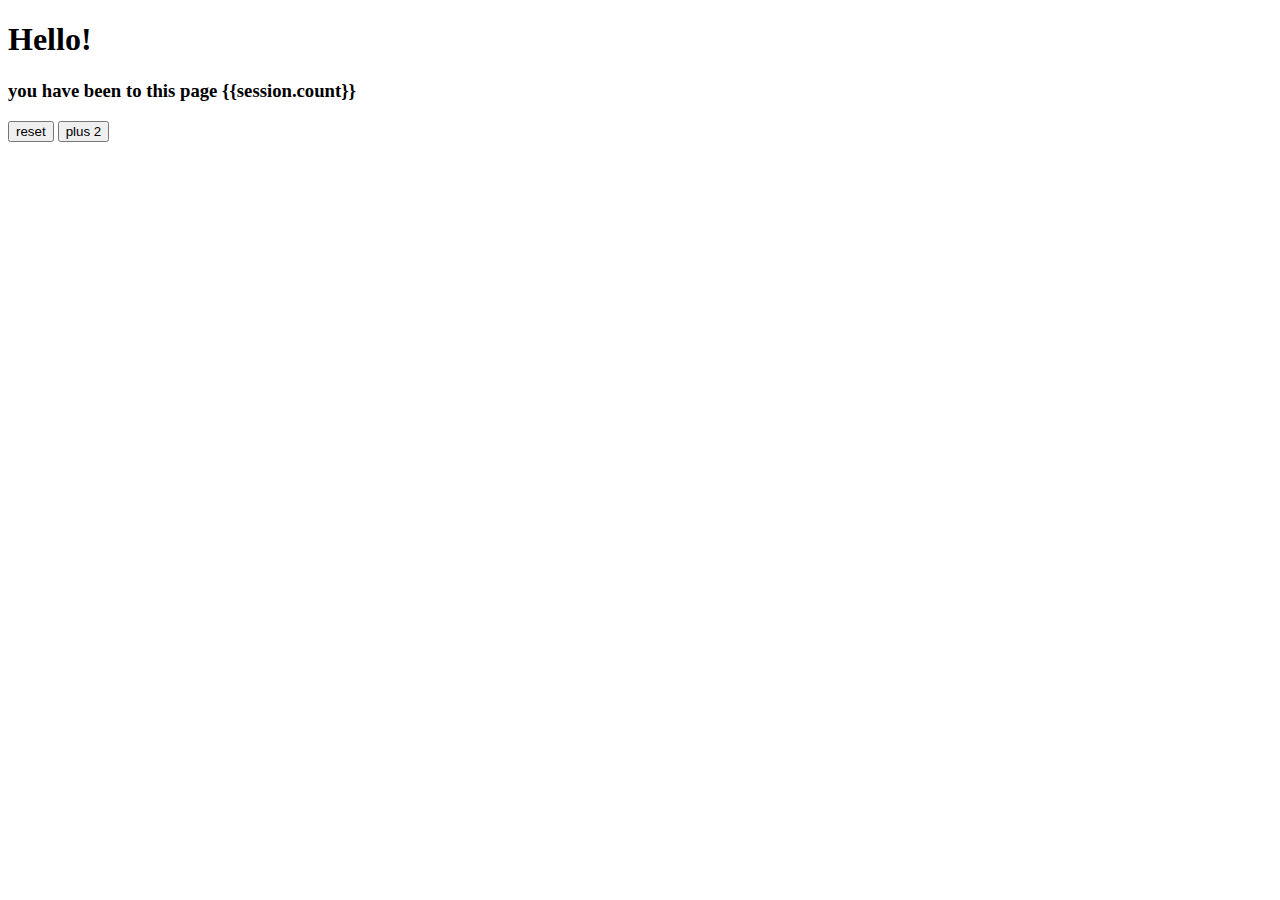
<file: Desktop/CodingDojo_Python/counter/templates/index.html>
<!DOCTYPE html>
<html>
  <head>
    <meta charset="utf-8">
    <title>Counter</title>
  </head>
  <body>
    <form class="" action='/plus' method='post'>
    <h1>Hello!</h1>
    <h3>you have been to this page {{session.count}}</h3>
    <input type="submit" name="button" value="reset">
    <input type="submit" name="button" value="plus 2">
  </form>
  </body>
</html>
</file>
